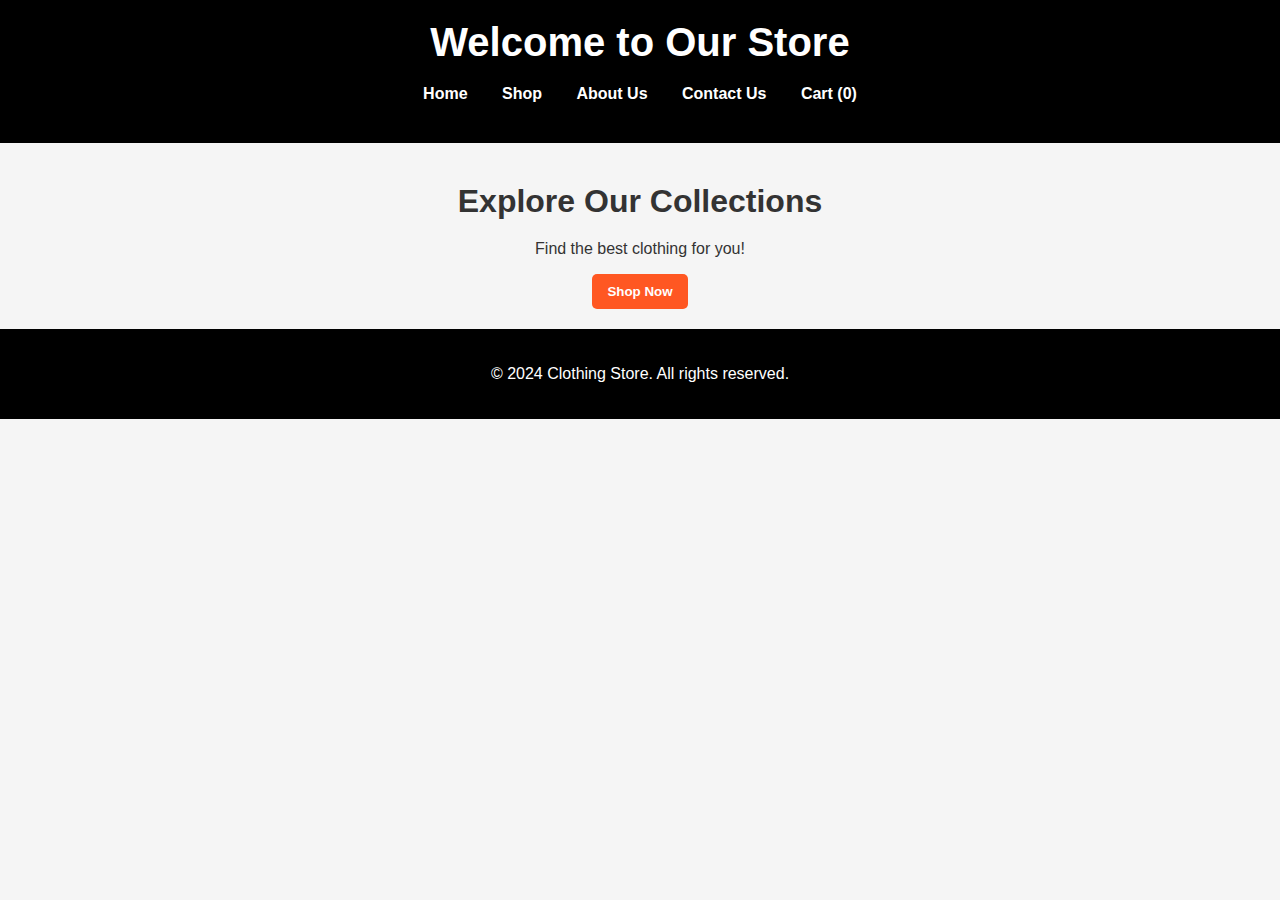
<file: index.html>
<!DOCTYPE html>
<html lang="en">
<head>
    <meta charset="UTF-8">
    <meta name="viewport" content="width=device-width, initial-scale=1.0">
    <title>Welcome to Our Store</title>
    <link rel="stylesheet" href="mainpagestyle.css">
    <script src="cartCount.js" defer></script>
    <script src="mainpagejava.js" defer></script>
</head>
<body>
    <header>
        <h1>Welcome to Our Store</h1>
        <nav>
            <ul>
                <li><a href="index.html">Home</a></li>
                <li><a href="shop.html">Shop</a></li>
                <li><a href="about.html">About Us</a></li>
                <li><a href="contact.html">Contact Us</a></li>
                <li><a href="cart.html" id="cart-link">Cart (<span id="cart-count">0</span>)</a></li>
            </ul>
        </nav>
    </header>

    <main>
        <h2>Explore Our Collections</h2>
        <p>Find the best clothing for you!</p>
        <button onclick="window.location.href='shop.html'">Shop Now</button>
    </main>

    <footer>
        <p>&copy; 2024 Clothing Store. All rights reserved.</p>
    </footer>

    <script>
        // Load cart items from local storage
        let cartItems = JSON.parse(localStorage.getItem('cartItems')) || [];

        // Function to update cart count
        function updateCartCount() {
            const cartCountElement = document.getElementById('cart-count');
            cartCountElement.textContent = cartItems.length; // Update cart count in the UI
        }

        // Initialize cart count on page load
        document.addEventListener('DOMContentLoaded', function() {
            updateCartCount(); // Call the function to set the initial cart count
        });
    </script>
</body>
</html>
</file>
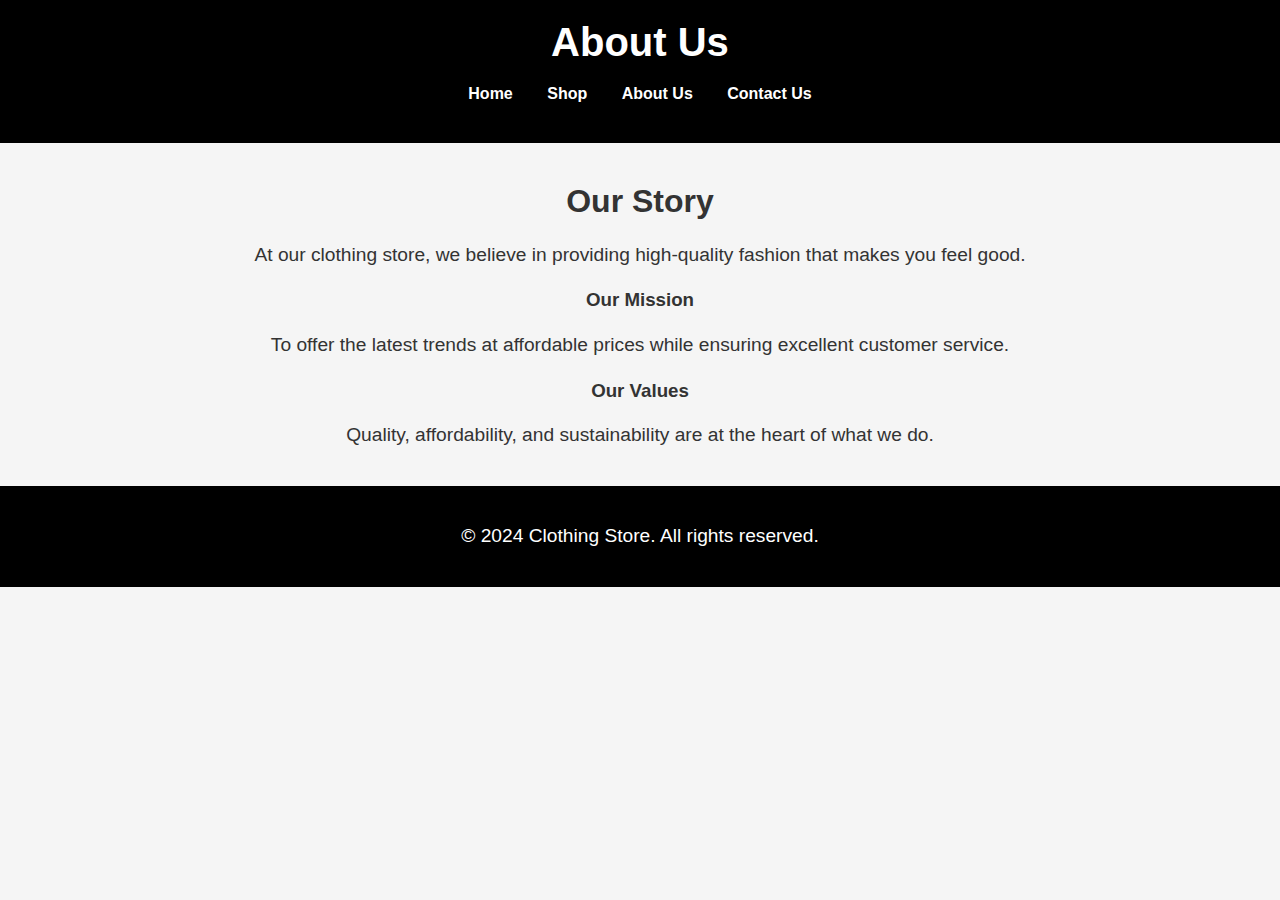
<file: about.html>
<!DOCTYPE html>
<html lang="en">
<head>
    <link rel="stylesheet" href="aboutstyles.css">
    <meta charset="UTF-8">
    <meta name="viewport" content="width=device-width, initial-scale=1.0">
    <title>About Us</title>
</head>
<body>
    <header>
        <h1>About Us</h1>
        <nav>
            <ul>
                <li><a href="index.html">Home</a></li> <!-- Link back to the main page -->
                <li><a href="shop.html">Shop</a></li>
                <li><a href="about.html">About Us</a></li> <!-- Link to About page -->
                <li><a href="contact.html">Contact Us</a></li> <!-- Link to Contact page -->
            </ul>
        </nav>
    </header>

    <main>
        <h2>Our Story</h2>
        <p>At our clothing store, we believe in providing high-quality fashion that makes you feel good.</p>
        <h3>Our Mission</h3>
        <p>To offer the latest trends at affordable prices while ensuring excellent customer service.</p>
        <h3>Our Values</h3>
        <p>Quality, affordability, and sustainability are at the heart of what we do.</p>
    </main>

    <footer>
        <p>&copy; 2024 Clothing Store. All rights reserved.</p>
    </footer>
</body>
</html>
</file>
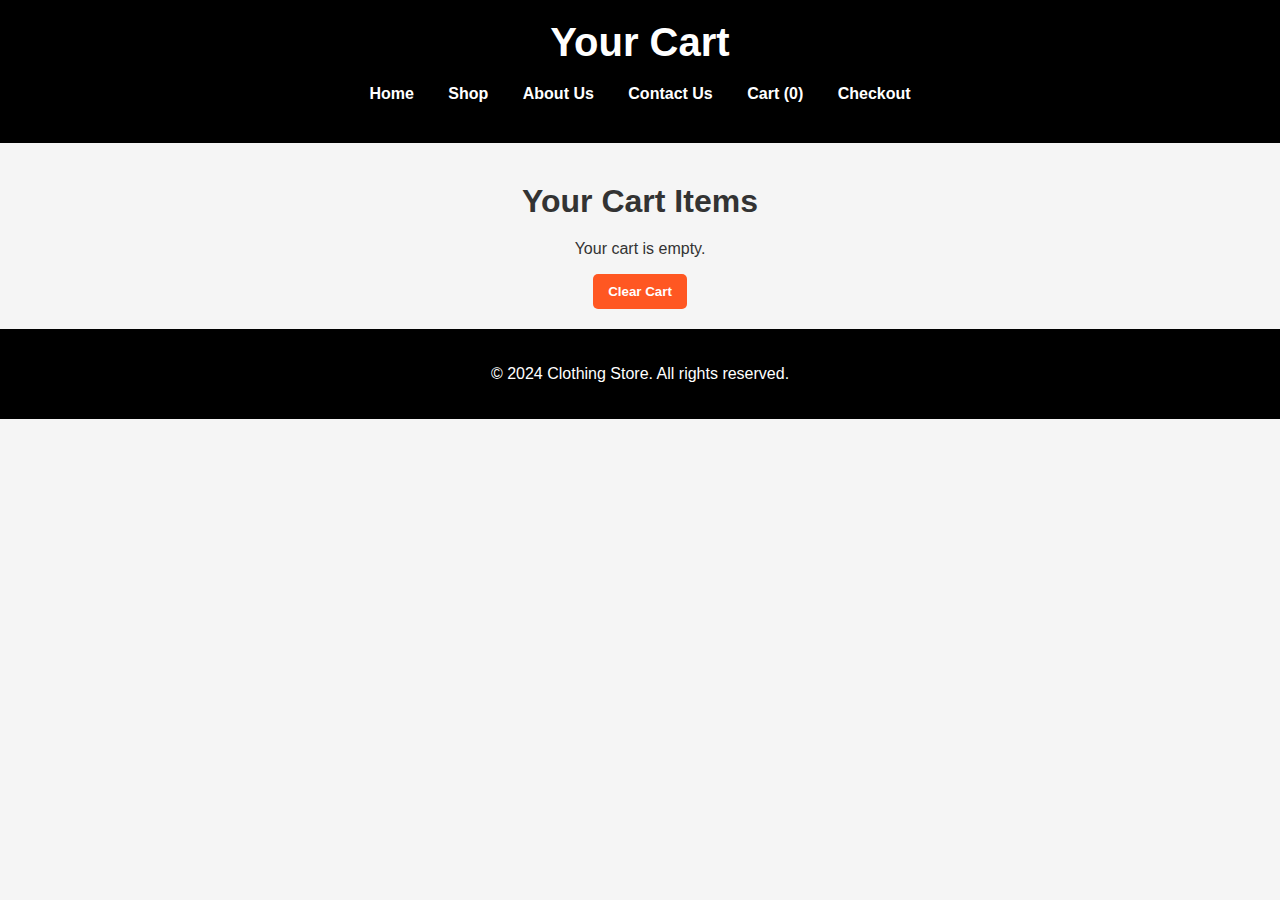
<file: cart.html>
<!DOCTYPE html>
<html lang="en">
<head>
    <meta charset="UTF-8">
    <meta name="viewport" content="width=device-width, initial-scale=1.0">
    <title>Your Cart</title>
    <link rel="stylesheet" href="mainpagestyle.css">
    <script src="cartCount.js" defer></script>
</head>
<body>
    <header>
        <h1>Your Cart</h1>
        <nav>
            <ul>
                <li><a href="index.html">Home</a></li>
                <li><a href="shop.html">Shop</a></li>
                <li><a href="about.html">About Us</a></li>
                <li><a href="contact.html">Contact Us</a></li>
                <li><a href="cart.html" id="cart-link">Cart (<span id="cart-count">0</span>)</a></li>
                <li><a href="checkout.html">Checkout</a></li>
            </ul>
        </nav>
    </header>

    <main>
        <h2>Your Cart Items</h2>
        <div id="cart-items"></div>
        <button id="clear-cart">Clear Cart</button>
    </main>

    <footer>
        <p>&copy; 2024 Clothing Store. All rights reserved.</p>
    </footer>

    <script>
        // Function to display cart items
        function displayCartItems() {
            const cartItemsContainer = document.getElementById('cart-items');
            const cart = JSON.parse(localStorage.getItem('cartItems')) || [];

            if (cart.length === 0) {
                cartItemsContainer.innerHTML = '<p>Your cart is empty.</p>';
            } else {
                cartItemsContainer.innerHTML = ''; // Clear previous items
                cart.forEach(item => {
                    const div = document.createElement('div');
                    div.className = 'cart-item';
                    div.textContent = `${item.name} - $${item.price.toFixed(2)}`;
                    cartItemsContainer.appendChild(div);
                });
            }
        }

        // Function to clear the cart
        function clearCart() {
            localStorage.removeItem('cartItems');
            displayCartItems(); // Refresh display after clearing
            alert('Your cart has been cleared.');
        }

        // Event listener for Clear Cart button
        document.getElementById('clear-cart').addEventListener('click', clearCart);

        // Initialize cart display on page load
        document.addEventListener('DOMContentLoaded', function() {
            displayCartItems();
        });
    </script>
</body>
</html>
</file>
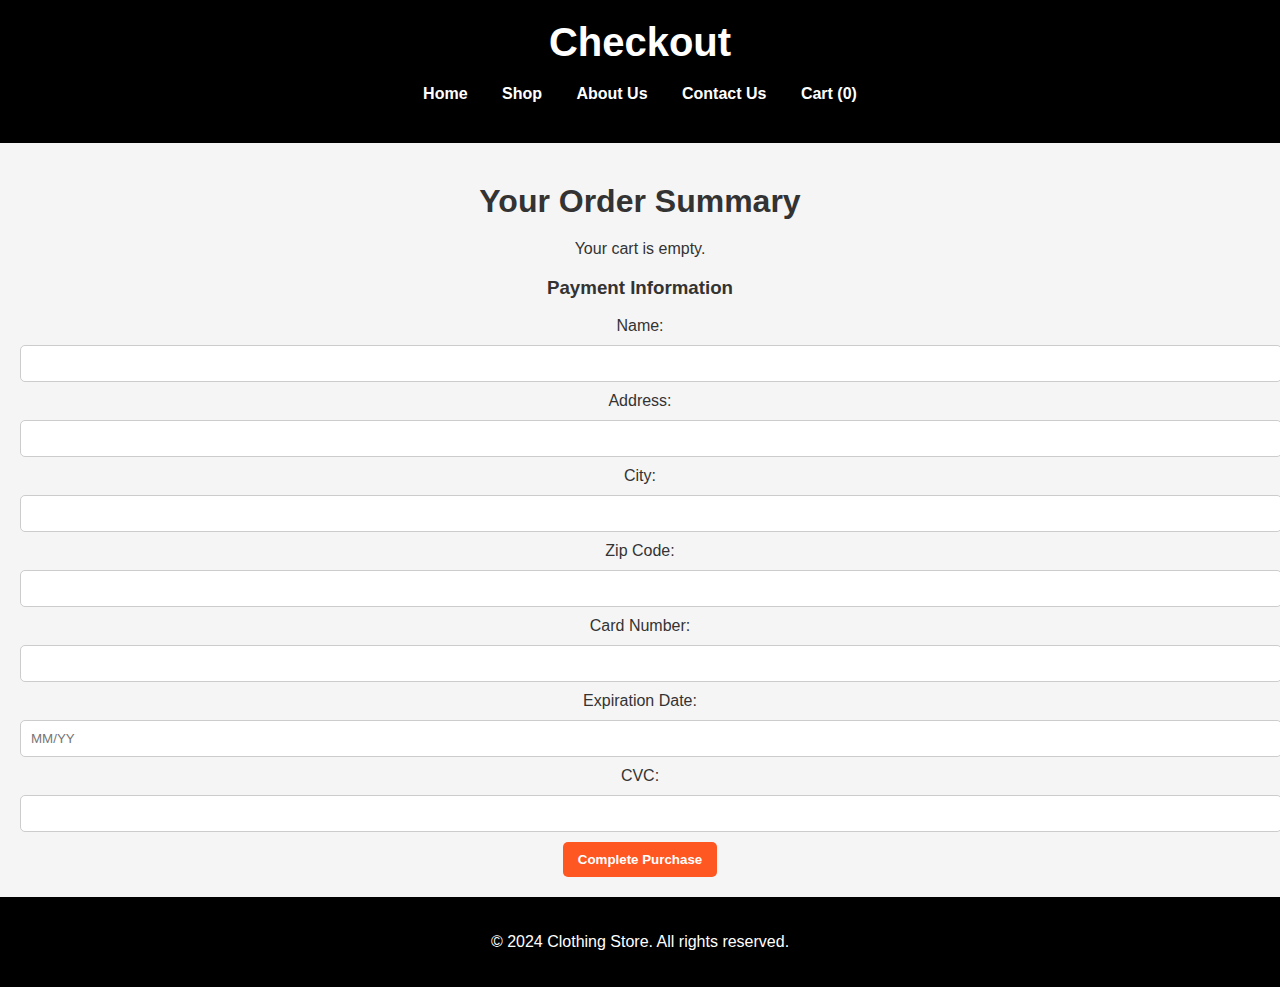
<file: checkout.html>
<!DOCTYPE html>
<html lang="en">
<head>
    <meta charset="UTF-8">
    <meta name="viewport" content="width=device-width, initial-scale=1.0">
    <title>Checkout</title>
    <link rel="stylesheet" href="checkoutstyles.css">
    <script src="cartCount.js" defer></script>
</head>
<body>
    <header>
        <h1>Checkout</h1>
        <nav>
            <ul>
                <li><a href="index.html">Home</a></li>
                <li><a href="shop.html">Shop</a></li>
                <li><a href="about.html">About Us</a></li>
                <li><a href="contact.html">Contact Us</a></li>
                <li><a href="cart.html" id="cart-link">Cart (<span id="cart-count">0</span>)</a></li>
            </ul>
        </nav>
    </header>

    <main>
        <h2>Your Order Summary</h2>
        <div id="cart-items"></div>
        
        <h3>Payment Information</h3>
        <form id="checkout-form">
            <label for="name">Name:</label>
            <input type="text" id="name" required>

            <label for="address">Address:</label>
            <input type="text" id="address" required>

            <label for="city">City:</label>
            <input type="text" id="city" required>

            <label for="zip">Zip Code:</label>
            <input type="text" id="zip" required>

            <label for="card-number">Card Number:</label>
            <input type="text" id="card-number" required>

            <label for="exp-date">Expiration Date:</label>
            <input type="text" id="exp-date" placeholder="MM/YY" required>

            <label for="cvc">CVC:</label>
            <input type="text" id="cvc" required>

            <button type="submit">Complete Purchase</button>
        </form>
    </main>

    <footer>
        <p>&copy; 2024 Clothing Store. All rights reserved.</p>
    </footer>

    <script>
        // Function to display cart items in checkout
        function displayCartItems() {
            const cartItemsContainer = document.getElementById('cart-items');
            const cart = JSON.parse(localStorage.getItem('cartItems')) || [];

            if (cart.length === 0) {
                cartItemsContainer.innerHTML = '<p>Your cart is empty.</p>';
            } else {
                cartItemsContainer.innerHTML = ''; // Clear previous items
                cart.forEach(item => {
                    const div = document.createElement('div');
                    div.className = 'cart-item';
                    div.textContent = `${item.name} - $${item.price.toFixed(2)}`;
                    cartItemsContainer.appendChild(div);
                });
            }
        }

        // Handle form submission
        document.getElementById('checkout-form').addEventListener('submit', function(event) {
            event.preventDefault(); // Prevent default form submission

            const name = document.getElementById('name').value;
            const address = document.getElementById('address').value;
            const city = document.getElementById('city').value;
            const zip = document.getElementById('zip').value;
            const cardNumber = document.getElementById('card-number').value;
            const expDate = document.getElementById('exp-date').value;
            const cvc = document.getElementById('cvc').value;

            // Here, you can add validation for payment details

            alert(`Thank you for your purchase, ${name}!`);
            localStorage.removeItem('cartItems'); // Clear cart after purchase
            displayCartItems(); // Update display
        });

        // Initialize cart display on page load
        document.addEventListener('DOMContentLoaded', function() {
            displayCartItems();
        });
    </script>
</body>
</html>
</file>
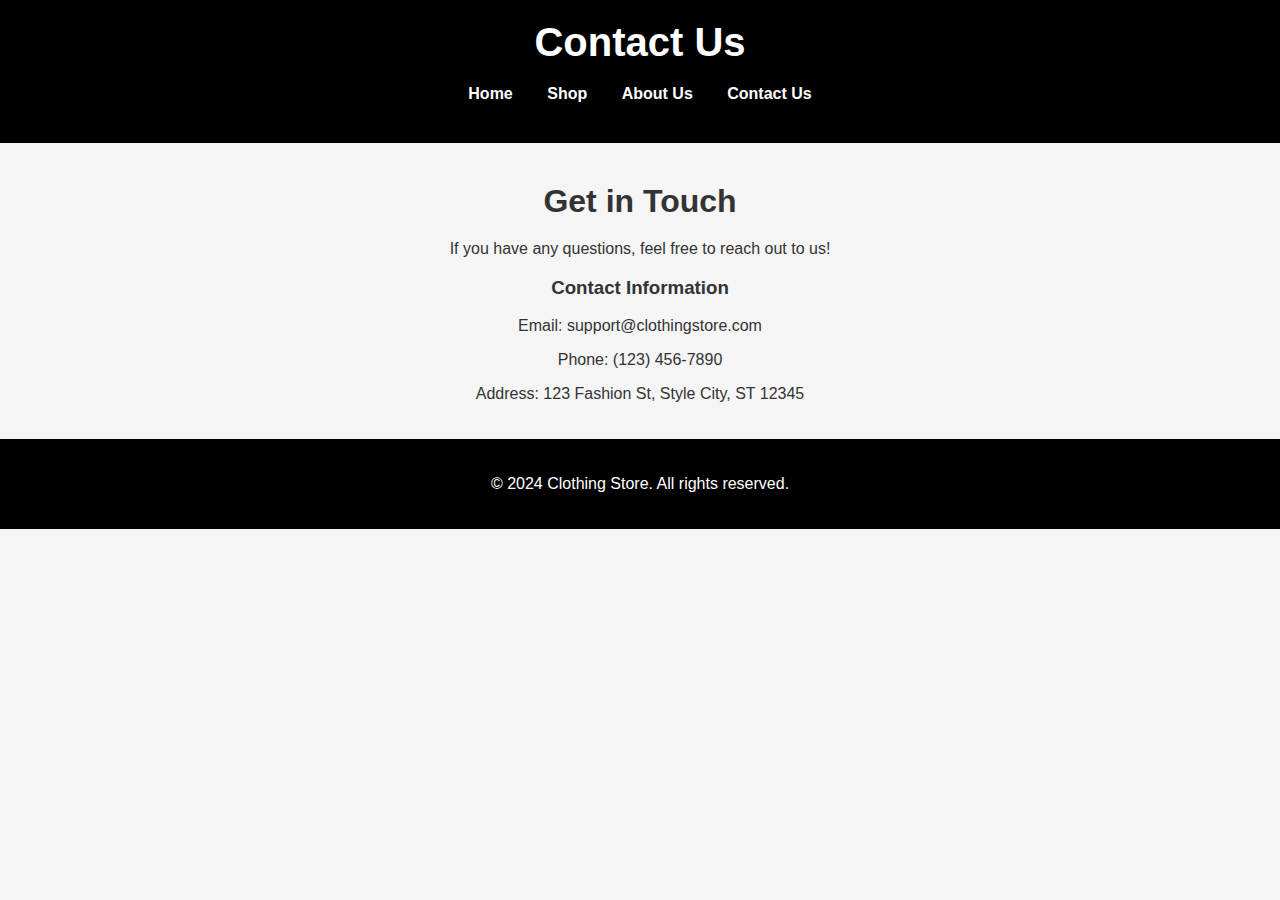
<file: contact.html>
<!DOCTYPE html>
<html lang="en">
<head>
    <link rel="stylesheet" href="contactstyles.css">
    <meta charset="UTF-8">
    <meta name="viewport" content="width=device-width, initial-scale=1.0">
    <title>Contact Us</title>
</head>
<body>
    <header>
        <h1>Contact Us</h1>
        <nav>
            <ul>
                <li><a href="index.html">Home</a></li> <!-- Link back to the main page -->
                <li><a href="shop.html">Shop</a></li>
                <li><a href="about.html">About Us</a></li>
                <li><a href="contact.html">Contact Us</a></li>
            </ul>
        </nav>
    </header>

    <main>
        <h2>Get in Touch</h2>
        <p>If you have any questions, feel free to reach out to us!</p>
        <h3>Contact Information</h3>
        <p>Email: support@clothingstore.com</p>
        <p>Phone: (123) 456-7890</p>
        <p>Address: 123 Fashion St, Style City, ST 12345</p>
    </main>

    <footer>
        <p>&copy; 2024 Clothing Store. All rights reserved.</p>
    </footer>
</body>
</html>
</file>
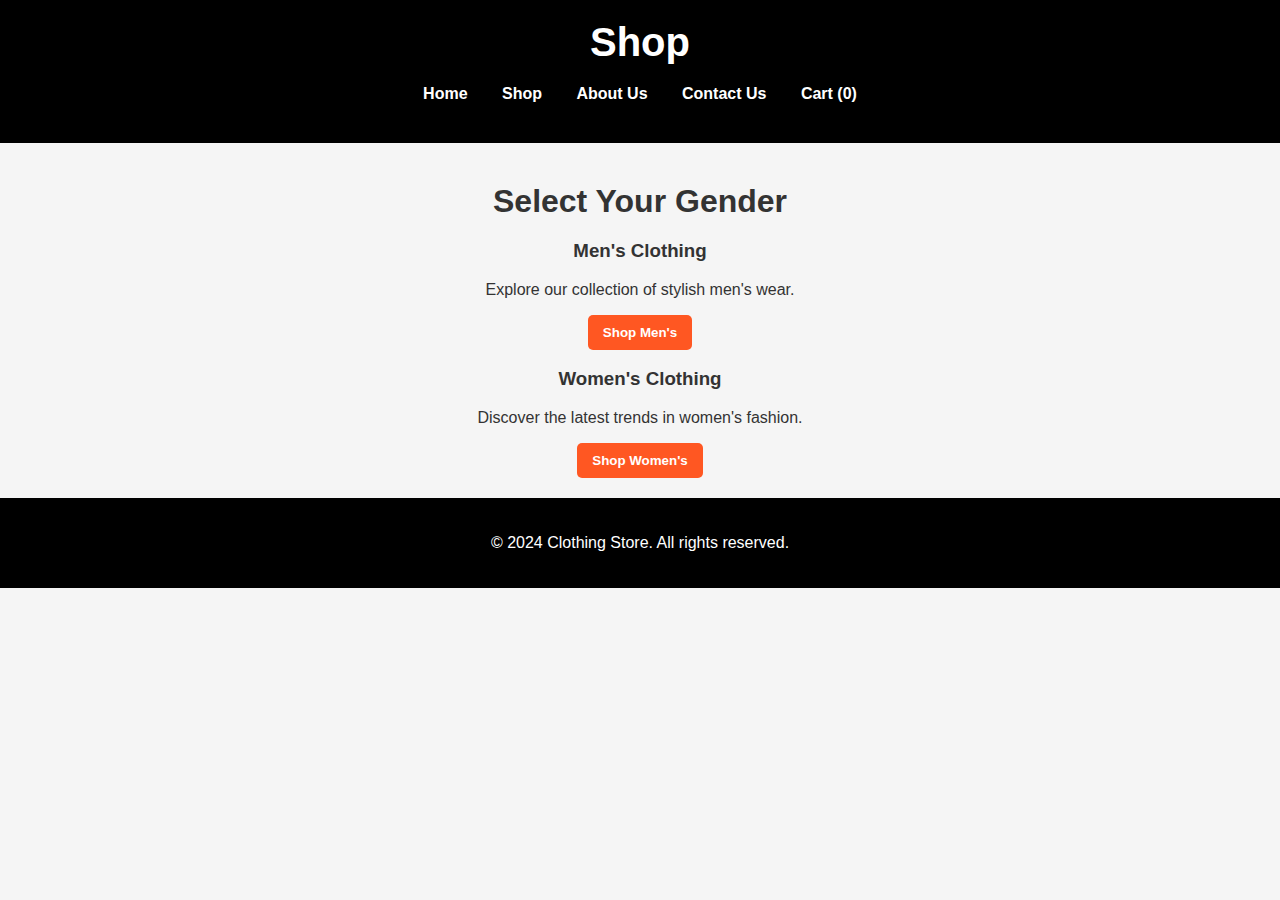
<file: shop.html>
<!DOCTYPE html>
<html lang="en">
<head>
    <meta charset="UTF-8">
    <meta name="viewport" content="width=device-width, initial-scale=1.0">
    <title>Shop</title>
    <link rel="stylesheet" href="mainpagestyle.css">
    <script src="cartCount.js" defer></script>
    <script src="shop.js" defer></script>
</head>
<body>
    <header>
        <h1>Shop</h1>
        <nav>
            <ul>
                <li><a href="index.html">Home</a></li>
                <li><a href="shop.html">Shop</a></li>
                <li><a href="about.html">About Us</a></li>
                <li><a href="contact.html">Contact Us</a></li>
                <li><a href="cart.html" id="cart-link">Cart (<span id="cart-count">0</span>)</a></li>
            </ul>
        </nav>
    </header>

    <main>
        <h2>Select Your Gender</h2>
        <div class="gender-options">
            <div class="option">
                <h3>Men's Clothing</h3>
                <p>Explore our collection of stylish men's wear.</p>
                <button onclick="window.location.href='mens.html'">Shop Men's</button>
            </div>
            <div class="option">
                <h3>Women's Clothing</h3>
                <p>Discover the latest trends in women's fashion.</p>
                <button onclick="window.location.href='womens.html'">Shop Women's</button>
            </div>
        </div>
    </main>

    <footer>
        <p>&copy; 2024 Clothing Store. All rights reserved.</p>
    </footer>
   <script>  // Initialize the page
    window.onload = function() {
        updateCartCount();
    }
        </script>
</body>
</html>
</file>
<file: mainpagestyle.css>
/* General Styles */
body {
    background-color: #f5f5f5; /* Light gray background */
    font-family: 'Arial', sans-serif;
    margin: 0;
    padding: 0;
    color: #333; /* Dark gray text color */
}

/* Header */
header {
    background-color: #000; /* Black header */
    color: #fff; /* White text */
    padding: 20px;
    text-align: center;
}

header h1 {
    font-size: 2.5em; /* Large heading */
    margin: 0;
}

/* Navigation */
nav {
    margin: 20px 0;
}

nav ul {
    list-style-type: none;
    padding: 0;
}

nav ul li {
    display: inline;
    margin: 0 15px;
}

nav ul li a {
    color: #fff; /* White text */
    text-decoration: none;
    font-weight: bold;
    transition: color 0.3s;
}

nav ul li a:hover {
    color: #ff5722; /* Accent color on hover */
}

/* Main Section */
main {
    padding: 20px;
    text-align: center;
}

h2 {
    font-size: 2em; /* Large section heading */
    margin: 20px 0;
}

.product {
    display: inline-block;
    width: 300px;
    margin: 20px;
    padding: 20px;
    border: 1px solid #ccc; /* Light gray border */
    border-radius: 8px;
    background-color: #fff; /* White background for product cards */
    box-shadow: 0 4px 10px rgba(0, 0, 0, 0.1); /* Subtle shadow */
    transition: transform 0.3s;
}

.product:hover {
    transform: translateY(-5px); /* Lift effect on hover */
}

.product img {
    max-width: 100%;
    height: auto;
    border-radius: 5px; /* Rounded corners for images */
}

.product h3 {
    color: #000; /* Black for product titles */
    font-size: 1.5em; /* Medium heading */
    margin: 10px 0;
}

button {
    background-color: #ff5722; /* Accent color */
    color: #fff;
    border: none;
    padding: 10px 15px;
    border-radius: 5px;
    cursor: pointer;
    font-weight: bold;
    transition: background-color 0.3s;
}

button:hover {
    background-color: #e64a19; /* Darker accent color on hover */
}

/* Footer */
footer {
    background-color: #000; /* Black footer */
    color: white;
    text-align: center;
    padding: 20px 0;
    position: relative;
    bottom: 0;
    width: 100%;
}
</file>
<file: aboutstyles.css>
/* General Styles */
body {
    background-color: #f5f5f5; /* Light gray background */
    font-family: 'Arial', sans-serif;
    margin: 0;
    padding: 0;
    color: #333; /* Dark gray text color */
}

/* Header */
header {
    background-color: #000; /* Black header */
    color: #fff; /* White text */
    padding: 20px;
    text-align: center;
}

header h1 {
    font-size: 2.5em; /* Large heading */
    margin: 0;
}

/* Navigation */
nav {
    margin: 20px 0;
}

nav ul {
    list-style-type: none;
    padding: 0;
}

nav ul li {
    display: inline;
    margin: 0 15px;
}

nav ul li a {
    color: #fff; /* White text */
    text-decoration: none;
    font-weight: bold;
    transition: color 0.3s;
}

nav ul li a:hover {
    color: #ff5722; /* Accent color on hover */
}

/* Main Section */
main {
    padding: 20px;
    text-align: center;
}

h2 {
    font-size: 2em; /* Large section heading */
    margin: 20px 0;
}

p {
    font-size: 1.2em; /* Slightly larger text for paragraphs */
    margin: 15px 0;
    line-height: 1.6; /* Improved readability */
}

/* Footer */
footer {
    background-color: #000; /* Black footer */
    color: white;
    text-align: center;
    padding: 20px 0;
    position: relative;
    bottom: 0;
    width: 100%;
}
</file>
<file: checkoutstyles.css>
/* General Styles */
body {
    background-color: #f5f5f5; /* Light gray background */
    font-family: 'Arial', sans-serif;
    margin: 0;
    padding: 0;
    color: #333; /* Dark gray text color */
}

/* Header */
header {
    background-color: #000; /* Black header */
    color: #fff; /* White text */
    padding: 20px;
    text-align: center;
}

header h1 {
    font-size: 2.5em; /* Large heading */
    margin: 0;
}

/* Navigation */
nav {
    margin: 20px 0;
}

nav ul {
    list-style-type: none;
    padding: 0;
}

nav ul li {
    display: inline;
    margin: 0 15px;
}

nav ul li a {
    color: #fff; /* White text */
    text-decoration: none;
    font-weight: bold;
    transition: color 0.3s;
}

nav ul li a:hover {
    color: #ff5722; /* Accent color on hover */
}

/* Main Section */
main {
    padding: 20px;
    text-align: center;
}

h2 {
    font-size: 2em; /* Large section heading */
    margin: 20px 0;
}

.checkout-form {
    display: inline-block;
    width: 400px; /* Form width */
    margin: 20px auto;
    padding: 20px;
    border: 1px solid #ccc; /* Light gray border */
    border-radius: 8px;
    background-color: #fff; /* White background for form */
    box-shadow: 0 4px 10px rgba(0, 0, 0, 0.1); /* Subtle shadow */
}

input[type="text"], input[type="number"], input[type="date"] {
    width: 100%; /* Full width inputs */
    padding: 10px;
    margin: 10px 0;
    border: 1px solid #ccc; /* Light gray border for inputs */
    border-radius: 5px;
}

button {
    background-color: #ff5722; /* Accent color */
    color: #fff;
    border: none;
    padding: 10px 15px;
    border-radius: 5px;
    cursor: pointer;
    font-weight: bold;
    transition: background-color 0.3s;
}

button:hover {
    background-color: #e64a19; /* Darker accent color on hover */
}

/* Footer */
footer {
    background-color: #000; /* Black footer */
    color: white;
    text-align: center;
    padding: 20px 0;
    position: relative;
    bottom: 0;
    width: 100%;
}
</file>
<file: contactstyles.css>
/* General Styles */
body {
    background-color: #f5f5f5; /* Light gray background */
    font-family: 'Arial', sans-serif;
    margin: 0;
    padding: 0;
    color: #333; /* Dark gray text color */
}

/* Header */
header {
    background-color: #000; /* Black header */
    color: #fff; /* White text */
    padding: 20px;
    text-align: center;
}

header h1 {
    font-size: 2.5em; /* Large heading */
    margin: 0;
}

/* Navigation */
nav {
    margin: 20px 0;
}

nav ul {
    list-style-type: none;
    padding: 0;
}

nav ul li {
    display: inline;
    margin: 0 15px;
}

nav ul li a {
    color: #fff; /* White text */
    text-decoration: none;
    font-weight: bold;
    transition: color 0.3s;
}

nav ul li a:hover {
    color: #ff5722; /* Accent color on hover */
}

/* Main Section */
main {
    padding: 20px;
    text-align: center;
}

h2 {
    font-size: 2em; /* Large section heading */
    margin: 20px 0;
}

form {
    max-width: 600px;
    margin: 0 auto;
    padding: 20px;
    background-color: #fff; /* White background for form */
    border-radius: 8px;
    box-shadow: 0 4px 10px rgba(0, 0, 0, 0.1);
}

input, textarea {
    width: 100%;
    padding: 10px;
    margin: 10px 0;
    border: 1px solid #ccc;
    border-radius: 5px;
}

button {
    background-color: #ff5722; /* Accent color */
    color: #fff;
    border: none;
    padding: 10px 15px;
    border-radius: 5px;
    cursor: pointer;
    font-weight: bold;
    transition: background-color 0.3s;
}

button:hover {
    background-color: #e64a19; /* Darker accent color on hover */
}

/* Footer */
footer {
    background-color: #000; /* Black footer */
    color: white;
    text-align: center;
    padding: 20px 0;
    position: relative;
    bottom: 0;
    width: 100%;
}
</file>
